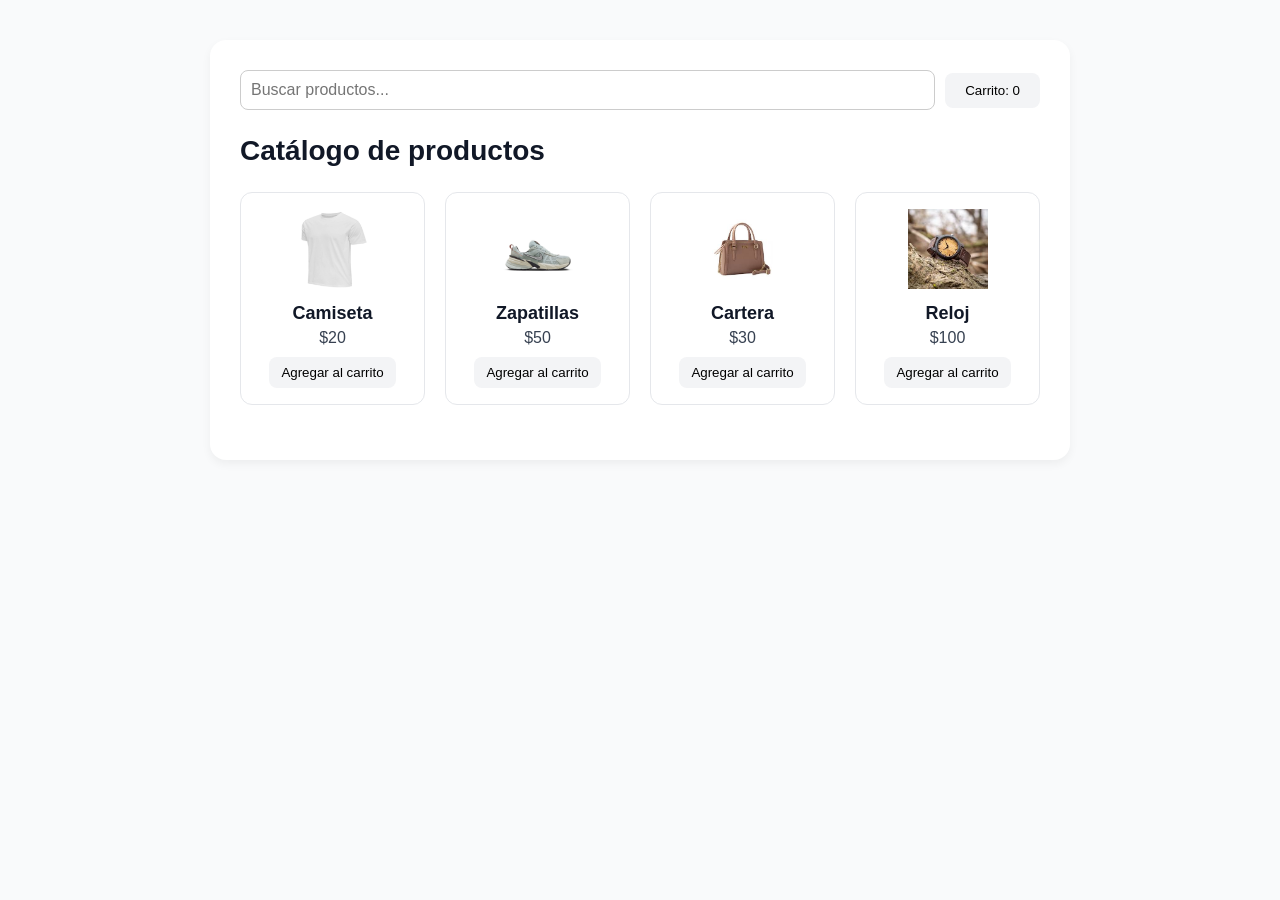
<file: catalogo/index.html>
<!DOCTYPE html>
<html lang="es">
<head>
  <meta charset="UTF-8">
  <meta name="viewport" content="width=device-width, initial-scale=1.0">
  <title>Tienda de Productos</title>
  <link rel="stylesheet" href="./style/style.css">
</head>
<body>

  <script src="./js/index.js"></script>
</body>
</html>
</file>
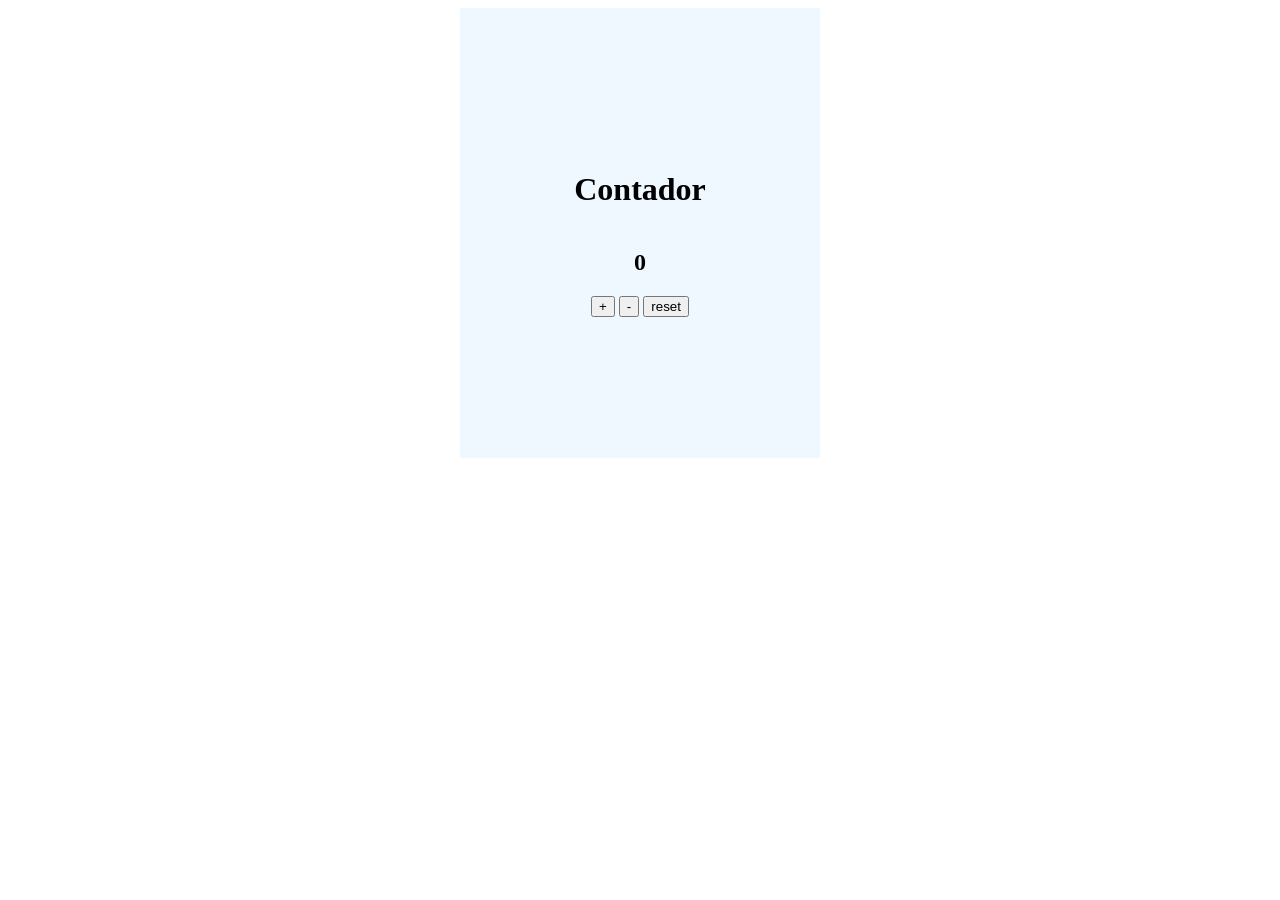
<file: contador/index.html>
<!DOCTYPE html>
<html lang="en">
<head>
    <meta charset="UTF-8">
    <meta name="viewport" content="width=device-width, initial-scale=1.0">
    <title>Contador</title>
    <link rel="stylesheet" href="./style/style.css">
</head>
<body>
    <div class="contenedor">
        <h1 id="h1">Contador</h1>
        <h2 id="h2">0</h2>
        <div>
            <button id="boton+">+</button>
            <button id="boton-"> - </button>
            <button id="botonreset"> reset </button>
        </div>
    </div>
    
    <script src="./js/index.js"></script>
</body>
</html>
</file>
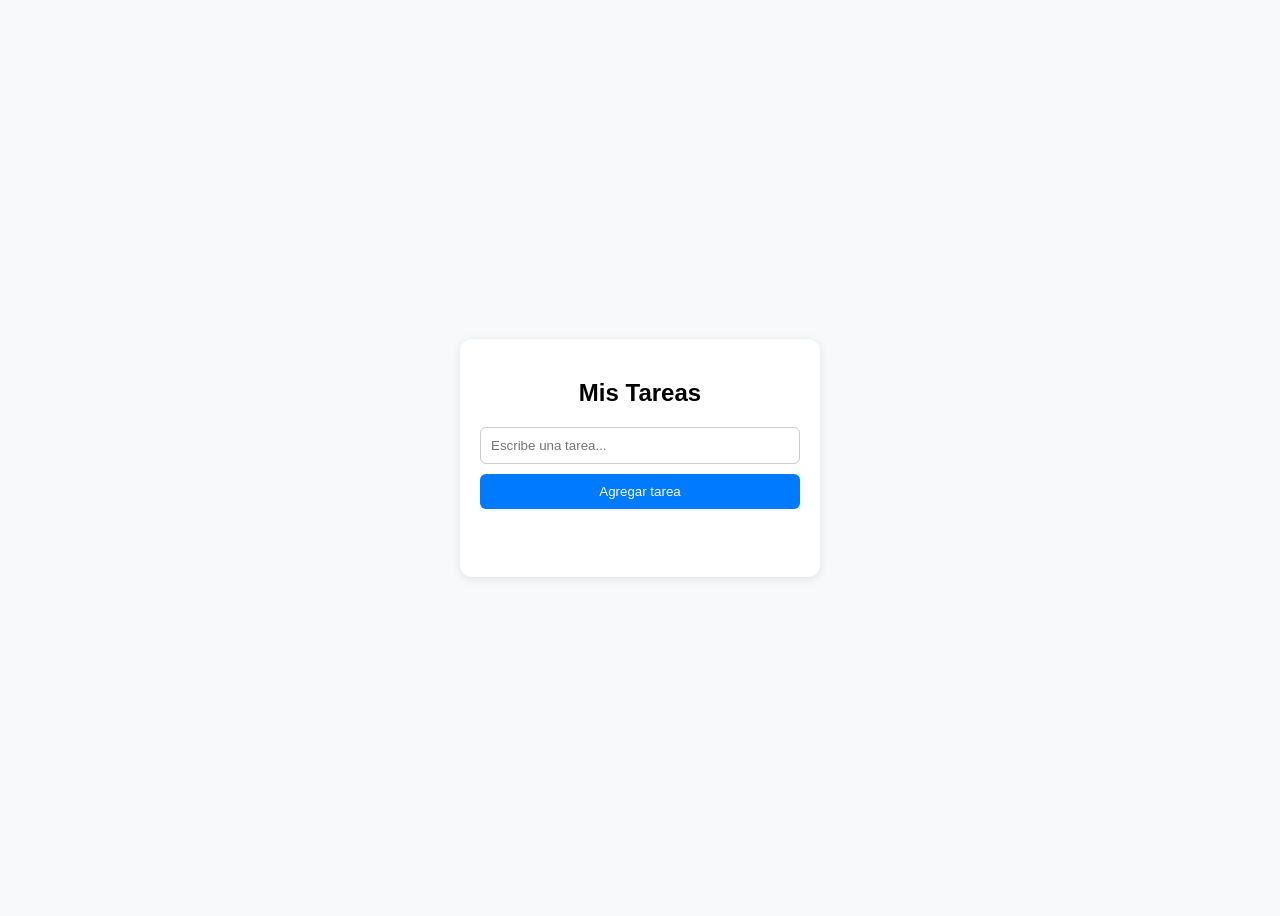
<file: javaScript/index.html>
<html lang="es">
<head>
  <meta charset="UTF-8">
  <meta name="viewport" content="width=device-width, initial-scale=1.0">
  <title>Lista de Tareas</title>
  <link rel="stylesheet" href="./style/style.css">
</head>
<body>
  <div class="contenedor">
    <h2>Mis Tareas</h2>
    <input type="text" id="tareaInput" placeholder="Escribe una tarea...">
    <button id="agregarBtn">Agregar tarea</button>
    <p class="error" id="mensajeError"></p>
    <ul id="listaTareas"></ul>
    
  </div>

  <script src="./js/index.js"></script>
</body>
</html>
</file>
<file: catalogo/style/style.css>
body {
  font-family: "Segoe UI", Arial, sans-serif;
  background-color: #f9fafb;
  margin: 0;
  padding: 40px;
  display: flex;
  justify-content: center;
}

#catalogo {
  background: #fff;
  padding: 30px;
  border-radius: 16px;
  box-shadow: 0 4px 10px rgba(0,0,0,0.05);
  width: 800px;
}

.header {
  display: flex;
  justify-content: space-between;
  align-items: center;
}

.input-busqueda {
  flex: 1;
  padding: 10px;
  font-size: 16px;
  border: 1px solid #ccc;
  border-radius: 8px;
  outline: none;
}

.boton-principal {
  margin-left: 10px;
  padding: 10px 20px;
  border: none;
  border-radius: 8px;
  background-color: #f3f4f6;
  cursor: pointer;
  font-weight: 500;
  transition: background 0.2s;
}

.boton-principal:hover {
  background-color: #e5e7eb;
}

.titulo {
  font-size: 28px;
  margin-top: 25px;
  color: #111827;
}

.productos {
  display: grid;
  grid-template-columns: repeat(auto-fit, minmax(180px, 1fr));
  gap: 20px;
  margin-top: 25px;
}

.card {
  background: #fff;
  border: 1px solid #e5e7eb;
  border-radius: 12px;
  text-align: center;
  padding: 16px;
  transition: transform 0.2s;
}

.card:hover {
  transform: scale(1.03);
}

.card img {
  width: 80px;
  height: 80px;
  object-fit: contain;
}

.card h2 {
  margin: 10px 0 5px;
  font-size: 18px;
  color: #111827;
}

.card p {
  color: #374151;
  margin: 0 0 10px;
}

.boton-card {
  background-color: #f3f4f6;
  border: none;
  border-radius: 8px;
  padding: 8px 12px;
  cursor: pointer;
  transition: background 0.2s;
}

.boton-card:hover {
  background-color: #e5e7eb;
}

.mensaje {
  margin-top: 25px;
  color: #6b7280;
  font-size: 15px;
}
</file>
<file: contador/style/style.css>
.contenedor{
    background-color: aliceblue;
    display: flex;
    flex-direction: column;
    align-items: center;
    justify-content: center;
    height: 50vh;
    width: 40vh;
    align-self: center;

}


body{
    display: flex;
    justify-content: center;
    align-items: center;
    
}
</file>
<file: javaScript/style/style.css>
body {
  font-family: Arial, sans-serif;
  background-color: #f8f9fa;
  display: flex;
  justify-content: center;
  align-items: center;
  height: 100vh;
}

.contenedor {
  background-color: #fff;
  padding: 20px;
  border-radius: 12px;
  box-shadow: 0 2px 8px rgba(0, 0, 0, 0.1);
  width: 320px;
}

h2 {
  text-align: center;
}

input {
  width: 100%;
  padding: 10px;
  border: 1px solid #ccc;
  border-radius: 6px;
}

button {
  width: 100%;
  padding: 10px;
  background-color: #007bff;
  color: white;
  border: none;
  border-radius: 6px;
  margin-top: 10px;
  cursor: pointer;
}

button:hover {
  background-color: #0056b3;
}

p.error {
  color: red;
  font-size: 14px;
  text-align: center;
  height: 18px; 
}

ul {
  list-style: disc;
  padding-left: 20px;
  margin-top: 15px;
}

li {
  margin-bottom: 8px;
  cursor: pointer;
}

li.completada {
  text-decoration: line-through;
  color: gray;
}
</file>
